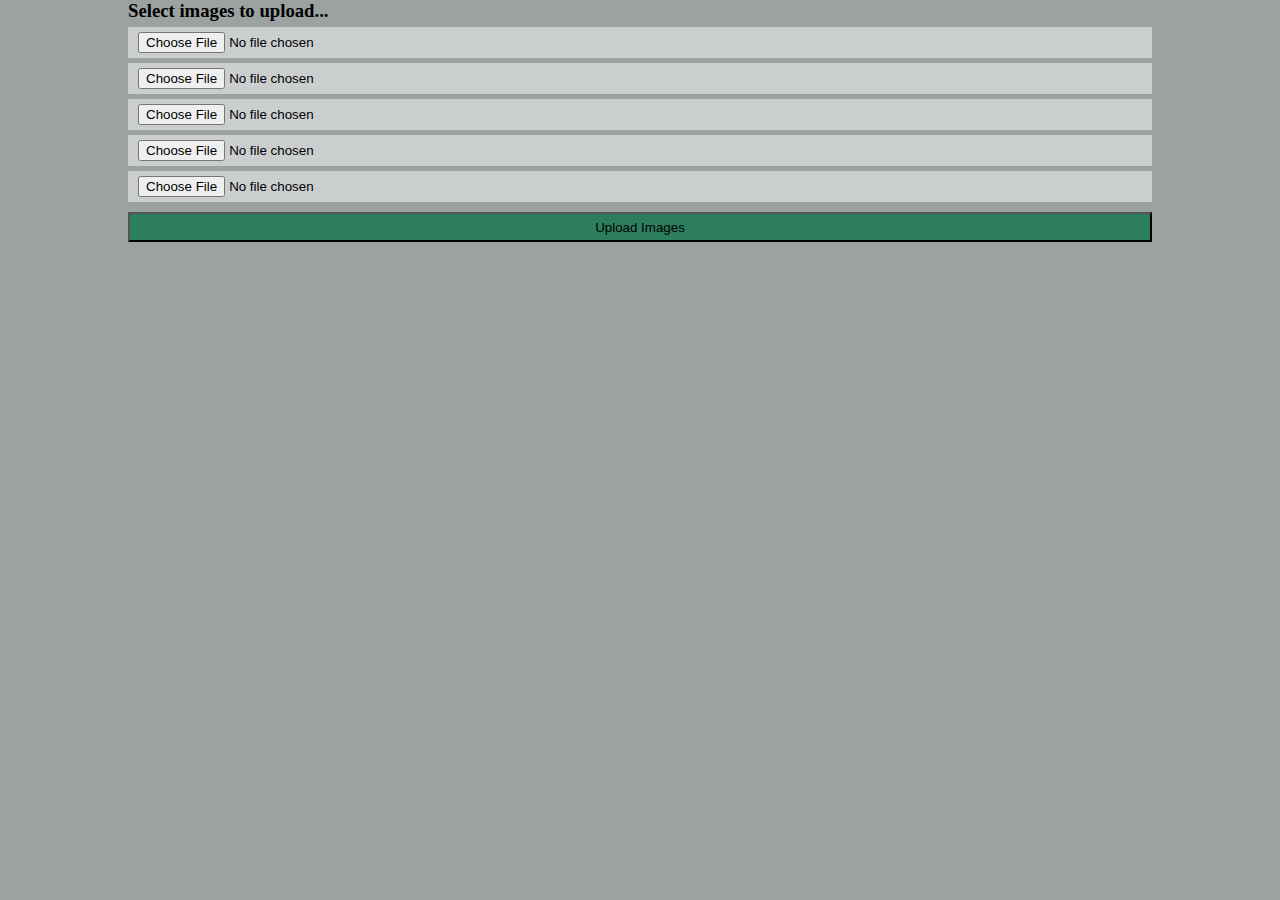
<file: website/img_upload.html>
<!DOCTYPE html>
<html lang="en">
<head>
    <meta charset="UTF-8">
    <meta http-equiv="X-UA-Compatible" content="IE=edge">
    <meta name="viewport" content="width=device-width, initial-scale=1.0">
    <title>Upload Image</title>
    <link rel="stylesheet" href="assets/style.css">
</head>
<body>
    <div class="form">

    <form action="show.html">
        <h3>Select images to upload...</h3>
        <input type="file" name="img1">
        <input type="file" name="img2">
        <input type="file" name="img3">
        <input type="file" name="img4" id="">
        <input type="file" name="img5" id="">

        <button type="submit" class="submit">Upload Images</button>
    </form>

</div>

</body>
</html>
</file>
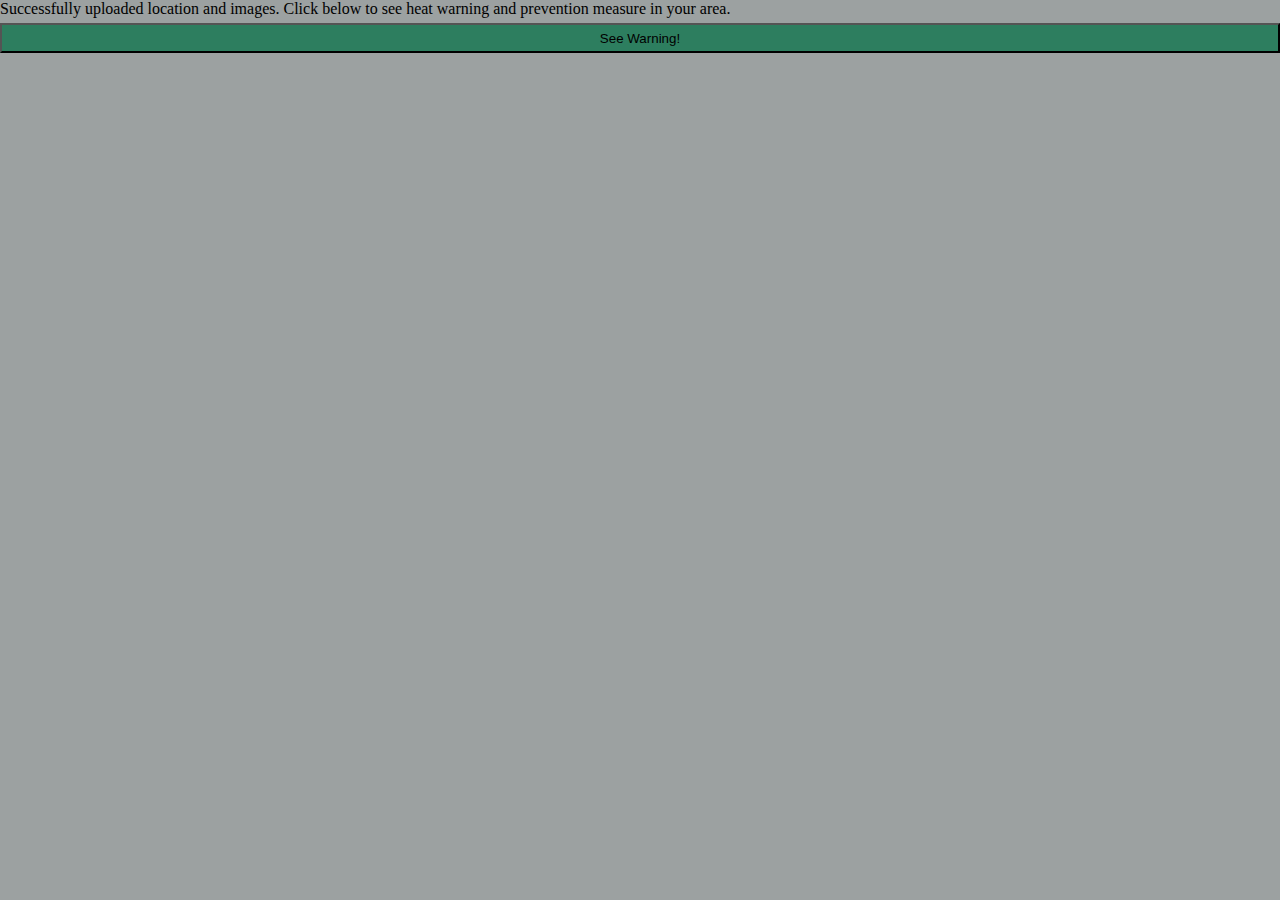
<file: website/show.html>
<!DOCTYPE html>
<html lang="en">
<head>
    <meta charset="UTF-8">
    <meta http-equiv="X-UA-Compatible" content="IE=edge">
    <meta name="viewport" content="width=device-width, initial-scale=1.0">
    <title>Show Warning</title>
    <link rel="stylesheet" href="assets/style.css">
</head>
<body>
    <p>Successfully uploaded location and images.
    Click below to see heat warning and prevention measure in your area.</p>

    <button class="submit">See Warning!</button>
</body>
</html>
</file>
<file: website/assets/style.css>
*{
    background-color: rgb(156, 161, 161);
    margin: 0;
    padding: 0;
    box-sizing: border-box;
}

.getLocation{
    width: 100%;
    margin: 5px 0 5px 0;
    background-color: rgb(45, 126, 95);
    height: 30px;
    padding: 5px;
}

input{
    padding: 5px 10px 5px 10px;
    display: block;
    margin: 5px auto 5px auto;
    background-color: #cbcece;
    width: 100%;

}
.form{
    width: 80%;
    margin: auto;

}

.submit{
    width: 100%;
    margin: 5px 0 5px 0;
    background-color: rgb(45, 126, 95);
    height: 30px;
}

.footer{
    width: 100%;
    position: absolute;
    bottom: 0;
    text-align: center
}

.fa-map-marker-alt:before {
    background-color: #2d7e5f;
}
</file>
